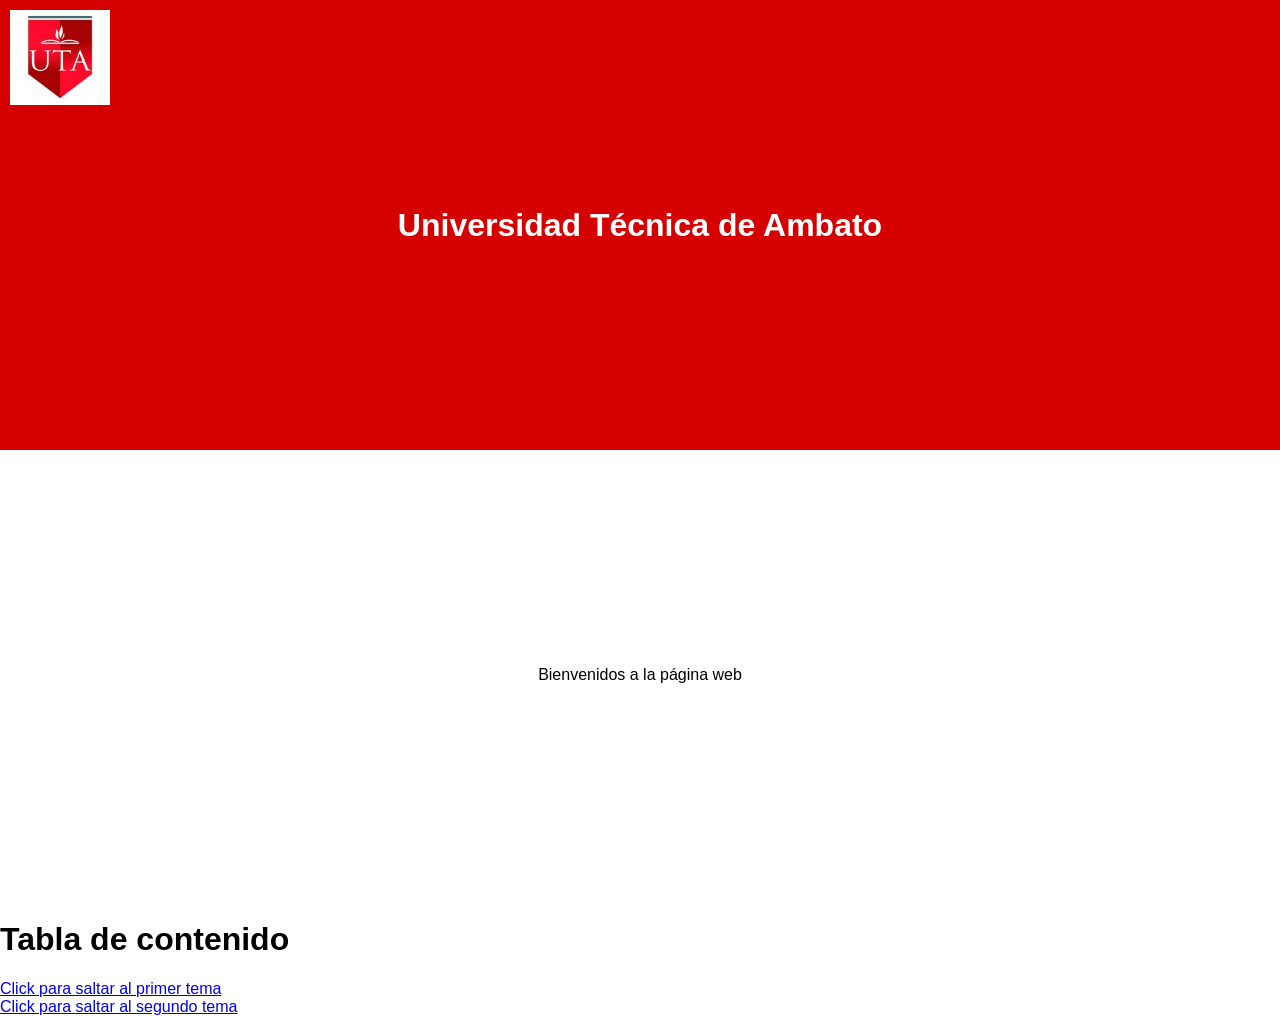
<file: index.html>
<!DOCTYPE html>
<html lang="es">
<head>
    <meta charset="UTF-8">
    <meta name="viewport" content="width=device-width, initial-scale=1.0">
    <title>Universidad Técnica de Ambato</title>
    <style>
        body {
            margin: 0;
            font-family: Arial, sans-serif;
        }
        .container {
            height: 100vh;
            display: flex;
            flex-direction: column;
        }
        .red-section {
            background-color: #d50000; /* Color rojo */
            height: 50%;
            display: flex;
            justify-content: center;
            align-items: center;
            color: white;
        }
        .white-section {
            background-color: white;
            height: 50%;
            display: flex;
            justify-content: center;
            align-items: center;
            color: black;
        }
        .logo {
            position: absolute;
            top: 10px;
            left: 10px;
            width: 100px;
        }
    </style>
</head>
<body>
    <div class="container">
        <img src="logo.UTA.jpg" alt="Logo de la Universidad Técnica de Ambato" class="logo">
        <div class="red-section">
            <h1>Universidad Técnica de Ambato</h1>
        </div>
        <div class="white-section">
            <p>Bienvenidos a la página web</p>
        </div>
    </div>
</body>
</html>

<body>
<h1>Tabla de contenido</h1>
<a href='1pagina.html'>Click para saltar al primer tema</a>
<br>
<a href='2pagina.html'>Click para saltar al segundo tema</a>
    
</body>
</html>
</file>
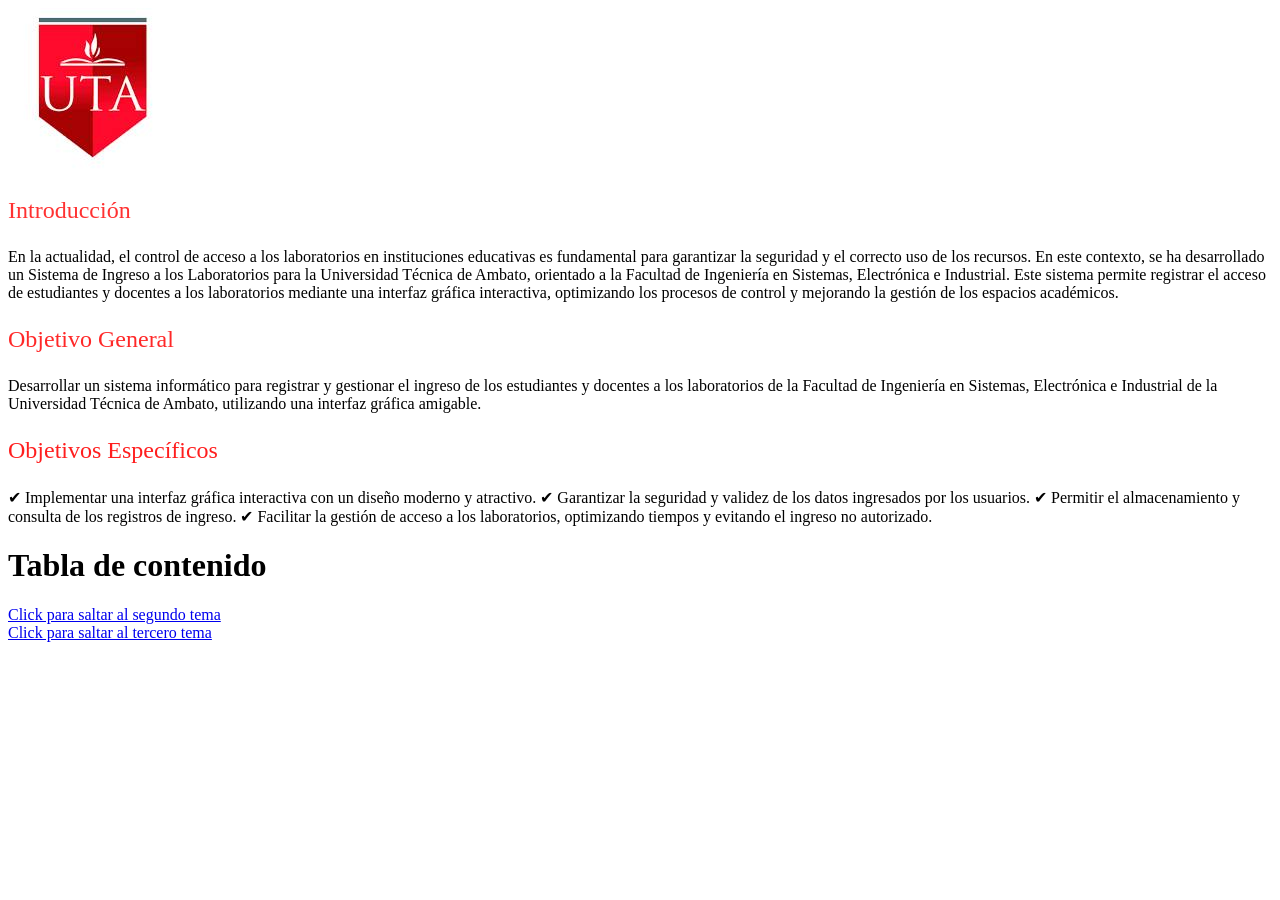
<file: 2pagina.html>
<!DOCTYPE html>
<html lang="en">
<head>
    <meta charset="UTF-8">
    <title>Color de texto</title>
    <link rel="stylesheet" href="2pagina.css">
    <img src="logo.UTA.jpg" alt="Logo de la Universidad Técnica de Ambato" class="logo">
</head>
<body>
    <p id="p1">Introducción </p>
    <p1>En la actualidad, el control de acceso a los laboratorios 
    en instituciones educativas es fundamental para garantizar la seguridad 
    y el correcto uso de los recursos. En este contexto, se ha desarrollado 
    un Sistema de Ingreso a los Laboratorios para la Universidad Técnica 
    de Ambato, orientado a la Facultad de Ingeniería en Sistemas, Electrónica e Industrial.
    Este sistema permite registrar el acceso de estudiantes y docentes a los 
    laboratorios mediante una interfaz gráfica interactiva, optimizando los 
    procesos de control y mejorando la gestión de los espacios académicos. </p1>
    
    <p id="p2"> Objetivo General </p>
    <p2>Desarrollar un sistema informático para registrar y gestionar el
    ingreso de los estudiantes y docentes a los laboratorios de 
    la Facultad de Ingeniería en Sistemas, Electrónica e Industrial 
    de la Universidad Técnica de Ambato, utilizando una interfaz gráfica amigable.</p2>
    
    <p id="p3"> Objetivos Específicos </p>
    <p3>✔ Implementar una interfaz gráfica interactiva con un diseño 
    moderno y atractivo.
    ✔ Garantizar la seguridad y validez de los datos ingresados por 
    los usuarios.
    ✔ Permitir el almacenamiento y consulta de los registros de ingreso.
    ✔ Facilitar la gestión de acceso a los laboratorios, optimizando
     tiempos y evitando el ingreso no autorizado.</p3>
</body>
</html>

<body>
    <h1>Tabla de contenido</h1>
    <a href='2pagina.html'>Click para saltar al segundo tema</a>
    <br>
    <a href='3pagina.html'>Click para saltar al tercero tema</a>
</body>
</html>
</file>
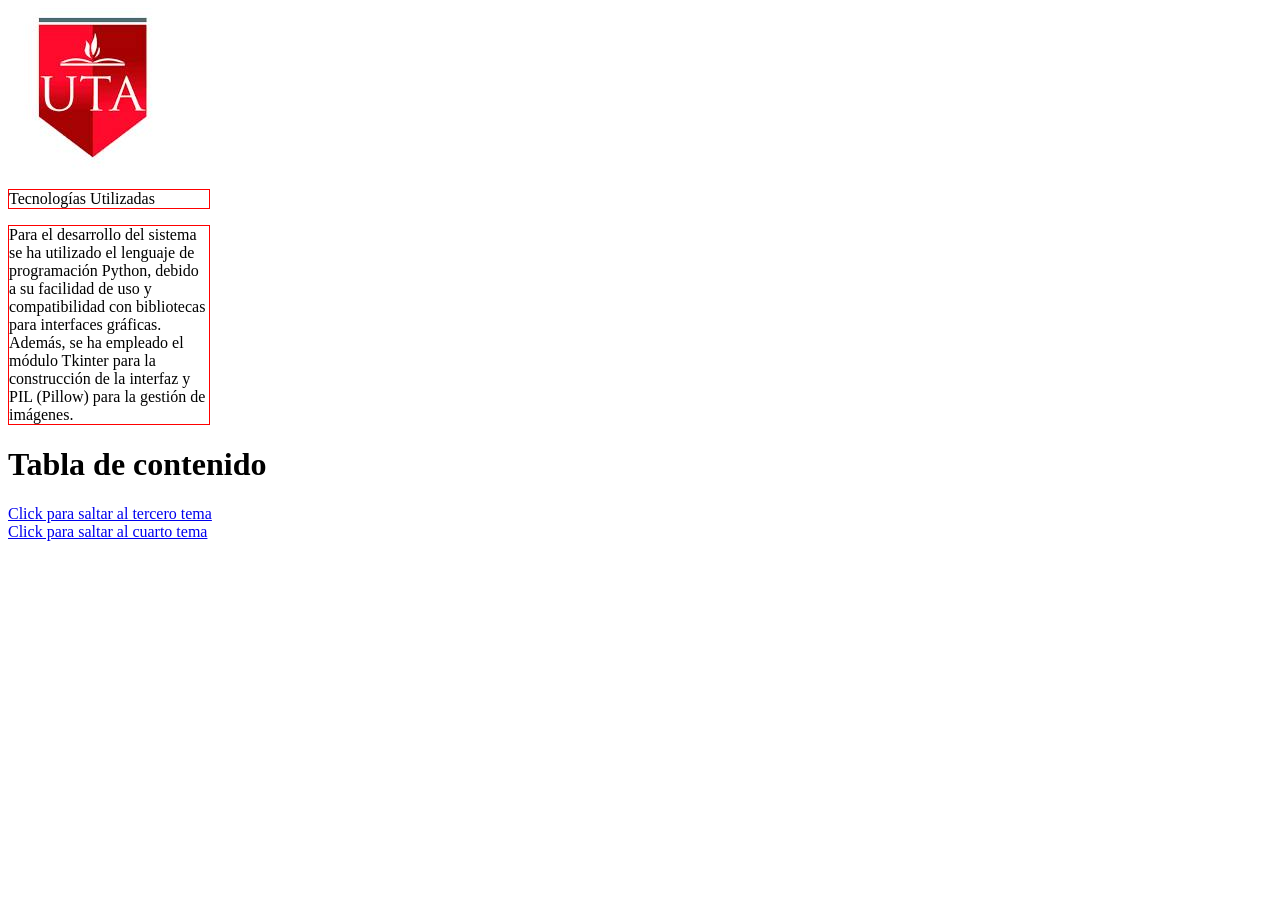
<file: 3pagina.html>
<!DOCTYPE html>
<html lang="en">
<head>
    <meta charset="UTF-8">
    <title>Caja por defecto</title>
    <link rel="stylesheet" href="3pagina.css">
    <img src="logo.UTA.jpg" alt="Logo de la Universidad Técnica de Ambato" class="logo">
</head>
<body>
    <p class="p1">Tecnologías Utilizadas
        </p>
    <p class="p1">Para el desarrollo del sistema se ha utilizado 
        el lenguaje de programación Python, debido a su facilidad 
        de uso y compatibilidad con bibliotecas para interfaces gráficas.
         Además, se ha empleado el módulo Tkinter para la construcción de 
         la interfaz y PIL (Pillow) para la gestión de imágenes.</p>
</body>
</html>
   

<body>
    <h1>Tabla de contenido</h1>
    <a href='3pagina.html'>Click para saltar al tercero tema</a>
    <br>
    <a href='4pagina.html'>Click para saltar al cuarto tema</a>
</body>
</html>
</file>
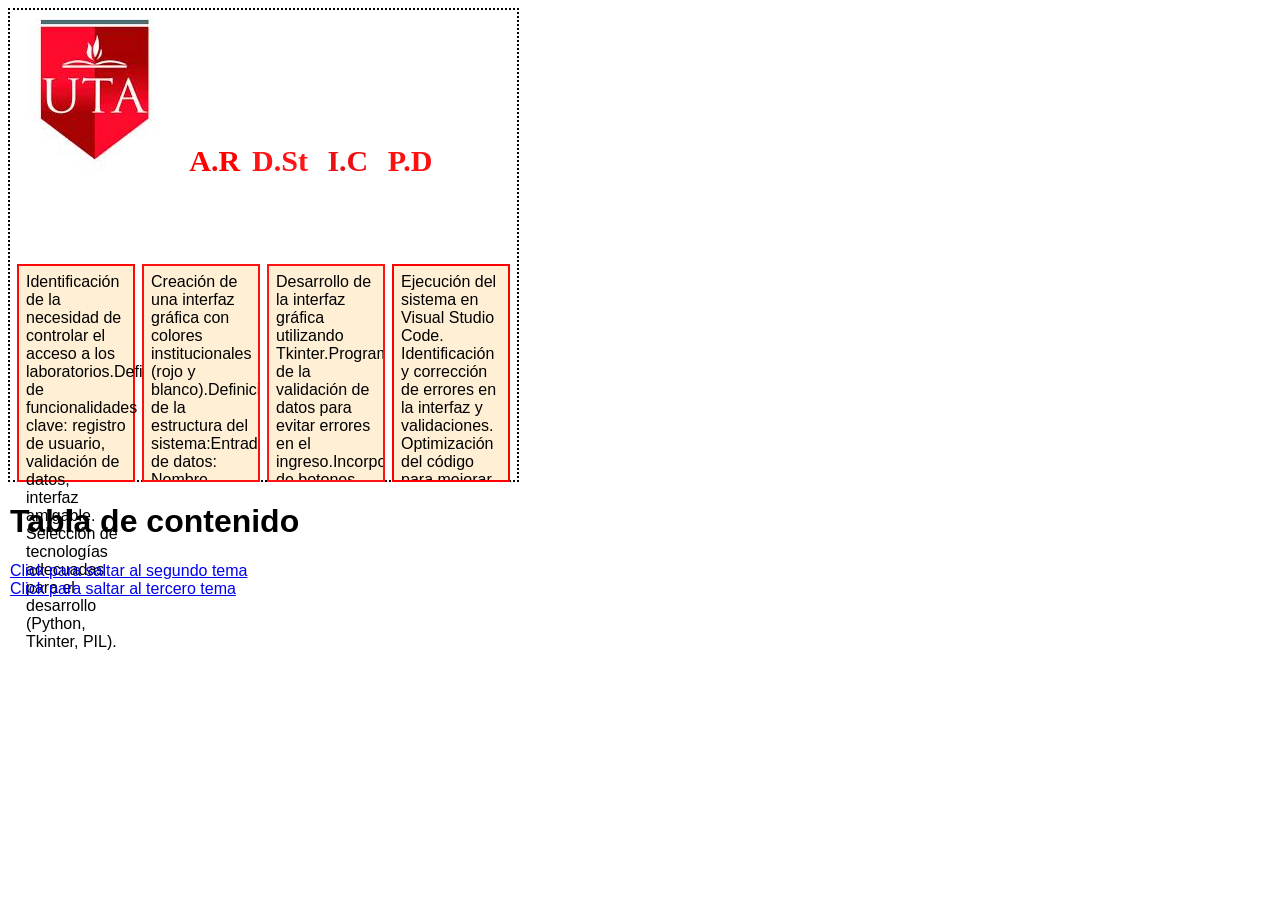
<file: 4pagina.html>
<!DOCTYPE html>
<html lang="en">
<head>
    <meta charset="UTF-8">
    <title> Visible,Oculto</title>
    <link rel="stylesheet" href="4paguina.css">
    <img src="logo.UTA.jpg" alt="Logo de la Universidad Técnica de Ambato" class="logo">
</head>
<body>
    <pre id="a"> A.R</pre>
    <pre id="b"> D.St </pre>
    <pre id="c"> I.C </pre>
    <pre id="d"> P.D</pre>
 
    <div id="caja1"> Identificación de la necesidad de controlar el 
    acceso a los laboratorios.Definición de funcionalidades clave: 
    registro de usuario, validación de datos, interfaz amigable.
    Selección de tecnologías adecuadas para el desarrollo 
    (Python, Tkinter, PIL). </div>

    <div id="caja2"> Creación de una interfaz gráfica con colores 
    institucionales (rojo y blanco).Definición de la estructura
    del sistema:Entrada de datos: Nombre, Cédula, Laboratorio.
    Validación: No permitir campos vacíos.Salida: Mensajes de 
    confirmación del ingreso.Incorporación de imágenes
    (logo de la universidad) para identidad visual.</div>
    <div id="caja3"> Desarrollo de la interfaz gráfica utilizando 
    Tkinter.Programación de la validación de datos para evitar 
    errores en el ingreso.Incorporación de botones interactivos
    para facilitar el uso.Uso de Pillow (PIL) para cargar y 
    mostrar imágenes.</div>

    <div id="caja4"> Ejecución del sistema en Visual Studio Code.
    Identificación y corrección de errores en la interfaz y validaciones.
    Optimización del código para mejorar la experiencia del usuario.</div>
    <div class="Limpiador"></div>
</body>
</html>

<body>
    <h1>Tabla de contenido</h1>
    <a href='3pagina.html'>Click para saltar al segundo tema</a>
    <br>
    <a href='4pagina.html'>Click para saltar al tercero tema</a>
</body>
</html>
</file>
<file: 2pagina.css>
/* Colores */
#p1 {
    font-size: 24px;
    color: #ff0101ce;
}
#p2 {
    font-size: 24px;
    color: rgba(255, 0, 0, 0.842);
}
#p3 {
    font-size: 24px;
    color: rgba(255, 0, 0, 0.884);
}
#p4 {
    font-size: 24px;
    color: hsla(0, 100%, 50%, 0.89);
}
#p5 {
    font-size: 24px;
    color: hsla(0, 100%, 50%, 0.932);
}
#p6 {
    font-size: 24px;
    color:rgba(128, 0, 0, 0.815);
}
</file>
<file: 3pagina.css>
.p1{
    width: 200px;
    border: 1px solid rgb(255, 0, 0);
}
</file>
<file: 4paguina.css>
* {
    font-family: arial;
}
body{
    width: 507px;
    height: 470px;
    border-style: dotted;
    border-width: 2px;
}
pre {
    display: inline-block;
}
#a {
    font: bold 30px Verdana;
    color: rgb(255, 0, 0);
}
#b {
    font: bold 30px Verdana;
    color: rgb(255, 21, 21);
}
#c {
    font: bold 30px Verdana;
    color: rgb(233, 17, 17);
}
#d {
    font: bold 30px Verdana;
    color: rgb(253, 16, 16);
}
div {
    border-style: solid;
    border-width: 2px;
    margin: 56px 0px 7px 7px;
    padding: 7px;
    background-color: #ffefd5;
    width: 100px;
    height: 200px;
}
#caja1 {
    border-color: rgba(255, 0, 0, 0.973);
    float: left;
    overflow: visible;
}
#caja2 {
    border-color: rgb(252, 16, 16);
    float: left;
    overflow: hidden;
}#caja3 {
    border-color: rgb(255, 21, 21);
    float: left;
    overflow: scroll;
}#caja4 {
    border-color: rgb(255, 0, 0);
    float: left;
    overflow: auto;
}
.limpiador {
    clear: both;
    padding: 0;
    width: 0;
    height: 0;
    border-style: none;
}
</file>
